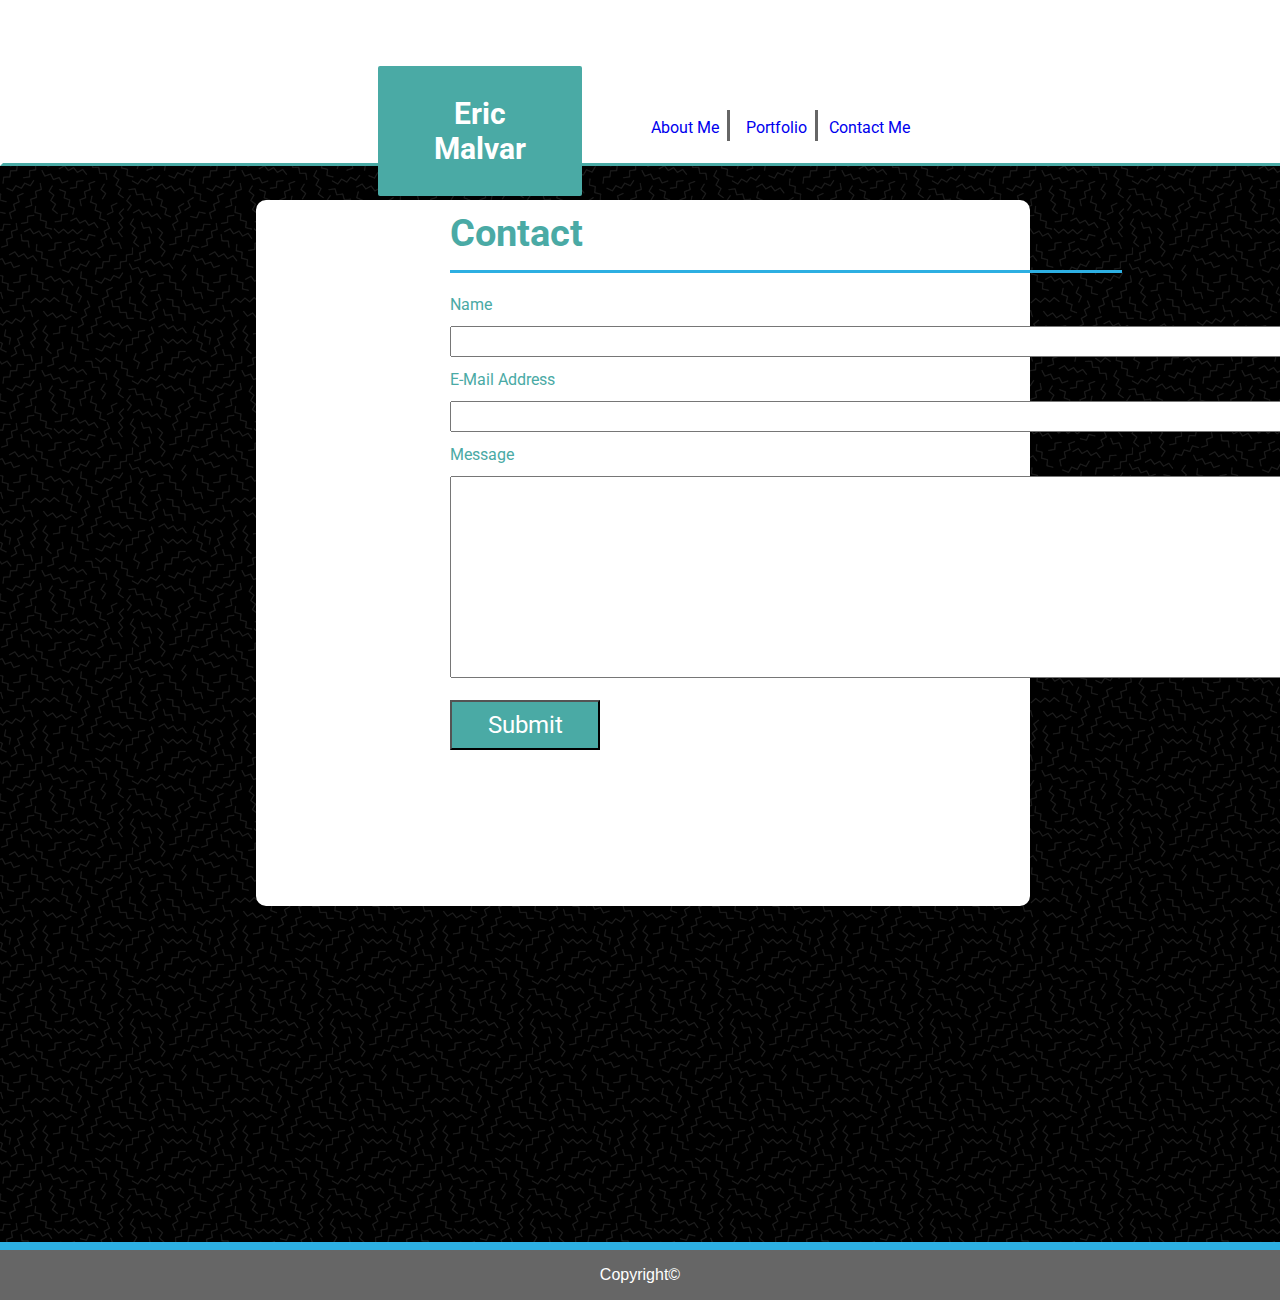
<file: contact.html>
<!DOCTYPE html>
<html lang="en">
<head>
    <meta charset="UTF-8">
    <meta name="viewport" content="width=device-width, initial-scale=1.0">
    <meta http-equiv="X-UA-Compatible" content="ie=edge">
    <title>Eric Malvar</title>
    <link rel="stylesheet" type="text/css" href="./assets/css/style.css">
    <link href="https://fonts.googleapis.com/css?family=Roboto" rel="stylesheet">
</head>
<body>
    <div class="headback">
    <h1 class="me_header">Eric Malvar</h1>
    </div>
<div class="most_back2">
</div>
        <div class="about_me_contact">
        <h2 class="about_me_text2">Contact</h2>
        </div>

    <div class="pic_bio">
    
        
            
            <form action="mailto:e.luismalvar@gmail.com">
        
                    <div class="name">Name
                   <p> <input class="basic_input" type="text" name="Full Name"></p>
                    </div> 
                    <div class="email">E-Mail Address
                    <p> <input class="basic_input" type="text" name="E-Mail Address"></p>
                    </div>
                    <div class="message">Message
                     <p><textarea class="message_input" type="text" name="Message"></textarea> </p>
                    </div>  
                    <div class="submit">
                    <input id="submit_button" type="submit" value="Submit">
                    </div>
                  </form>
        
        
    </div>


    <a class="contact" href="contact.html">Contact Me</a>
    <a class="portfolio" href="portfolio.html">Portfolio</a>
    <a class="index" href="index.html">About Me</a>

<div class="copyright">
<p class="cr">Copyright©</p>
</div>

</body>
</html>
</file>
<file: assets/css/style.css>
/* Anything with _contact or 2 regards only the contact html page */
/* Anything with _portfolio or ending in 3 regards only the portfolio html page */


body{
    width: 960px;
background-image: url('../../memphis-mini-dark.png');
overflow-x: hidden;
}

/* most backs are the white aread between main content and bacground */
.most_back{
    background-color: #ffffff;
    width: 60%;
    height: 960px;
    position: absolute;
    left: 20%;
    top: 200px;
    border-color: #ffffff;
    border-width: 3px;
    border-style: solid;
    border-radius: 10px;
}
.most_back2{
    background-color: #ffffff;
    width: 60%;
    height: 700px;
    position: absolute;
    left: 20%;
    top: 200px;
    border-color: #ffffff;
    border-width: 3px;
    border-style: solid;
    border-radius: 10px;

}
.most_back3{
    background-color: #ffffff;
    width: 60%;
    height: 960px;
    position: absolute;
    left: 20%;
    top: 200px;
    border-color: #ffffff;
    border-width: 3px;
    border-style: solid;
    border-radius: 10px;
}
.imglink1 {
    position: absolute;
    width: 300px;
    height: 250px;
    top: 300px;
    left: 450px;
    font-family: 'Roboto', sans-serif;
    color: #4aaaa5;
    border-style: solid;
    border-color: #4aaaa5;
    border-width: 4px;
    border-radius: 4px;
    text-align: center;
    font-size: 24px;
}
.imglink2 {
    position: absolute;
    width: 300px;
    height: 250px;
    top: 600px;
    left: 450px;
    font-family: 'Roboto', sans-serif;
    color: #4aaaa5;
    border-style: solid;
    border-color: #4aaaa5;
    border-width: 4px;
    border-radius: 4px;
    text-align: center;
    font-size: 24px; 
}
.imglink3 {
    position: absolute;
    width: 300px;
    height: 250px;
    top: 300px;
    left: 800px;
    font-family: 'Roboto', sans-serif;
    color: #4aaaa5;
    border-style: solid;
    border-color: #4aaaa5;
    border-width: 4px;
    border-radius: 4px;
    text-align: center;
    font-size: 24px; 
}
.imglink4 {
    position: absolute;
    width: 300px;
    height: 250px;
    top: 600px;
    left: 800px;
    font-family: 'Roboto', sans-serif;
    color: #4aaaa5;
    border-style: solid;
    border-color: #4aaaa5;
    border-width: 4px;
    border-radius: 4px;
    text-align: center;
    font-size: 24px; 
}
.links{
    text-decoration: none;
}

/* me header is the name Eric Malvar with a blue background */
.me_header{
    color:white;
    background-color: #4aaaa5;
    border-color: #4aaaa5;
    border-width: 5px;
    border-style: solid;
    border-radius: 2px;
    text-align: center;
    padding: 0%;
    margin: 0%;
    font-family: 'Roboto', sans-serif;
    font-size: 30px;
    width: 10%;
    padding: 25px;
    position: absolute;
    left: 375px;
    top: 63px;  
}
/* about me's are the title with the underline border on each html */
.about_me{
    font-family: 'Roboto', sans-serif;
    font-size: 25px;
    position: absolute;
    left:450px;
    top: 180px; 
    text-align: start;
    color: #4aaaa5;
    height: 90px;
    width: 52.5%;
    border-bottom: #2dafe2;
    border-bottom-width: 3px;
    border-bottom-style: solid;
}
.about_me_contact{
    font-family: 'Roboto', sans-serif;
    font-size: 25px;
    position: absolute;
    left:450px;
    top: 180px; 
    text-align: start;
    color: #4aaaa5;
    height: 90px;
    width: 52.5%;
    border-bottom: #2dafe2;
    border-bottom-width: 3px;
    border-bottom-style: solid;
}
.about_me_portfolio{
    font-family: 'Roboto', sans-serif;
    font-size: 25px;
    position: absolute;
    left:450px;
    top: 180px; 
    text-align: start;
    color: #4aaaa5;
    height: 90px;
    width: 52.5%;
    border-bottom: #2dafe2;
    border-bottom-width: 3px;
    border-bottom-style: solid;
}

/* .name .email .message and #submitbutton are all the inputs and buttons for the contact page */
.name{
    width:300px;
    position: absolute;
    left: 450px;
    top: 300px;
    line-height: 10px;
    font-family: 'Roboto', sans-serif;
    color: #4aaaa5;
}
.email {
        width:300px;
        position: absolute;
        left: 450px;
        top: 375px;
        line-height: 10px;
        font-family: 'Roboto', sans-serif;
        color: #4aaaa5;
    
}
.message {
    width:300px;
    position: absolute;
    left: 450px;
    top: 450px;
    line-height: 10px;
    font-family: 'Roboto', sans-serif;
    color: #4aaaa5;
}
#submit_button  {
    height: 50px;
    width: 150px;
    position: absolute;
    left: 450px;
    top: 700px;
    line-height: 10px;
    font-family: 'Roboto', sans-serif;
    font-size: 24px;
    text-align: center;
    color: #ffffff;
    background-color: #4aaaa5;
}

/* basic and message input are details for the text boxes in the contact me page */
.basic_input {
    width: 1000px;
    height: 25px;
}

.message_input{
    width: 1000px;
    height: 200px;
    padding: 0px;
    font-family: Arial, Helvetica, sans-serif;
    font-size: 14px;
}

.about_me_text{
    position: relative;
    left:0%;
}
.about_me_text2{
    position: relative;
    left:0%;
}
.about_me_text3{
    position: relative;
    left:0;
}
.index{
    height:15px ;
    position: absolute;
    font-family: 'Roboto', sans-serif;
    font-size: 16px;
    right: 550px;
    z-index: 12;
    position: absolute;
    top: 110px;
    text-decoration: none;
    padding: 8px;
    border-right-style: solid;
    border-right-width: 3px;
    border-right-color: #666666
}
.portfolio{
    height:15px ;
    position: absolute;
    font-family: 'Roboto', sans-serif;
    font-size: 16px;
    top: 30px;
    right: 462.5px;
    z-index: 12;
    position: absolute;
    top: 110px;
    text-decoration: none;
    padding: 8px;
    border-right-style: solid;
    border-right-width: 3px;
    border-right-color: #666666
}
.contact{
    height:15px ;
    position: absolute;
    font-family: 'Roboto', sans-serif;
    font-size: 16px;
    top: 30px;
    right: 362.5px;
    z-index: 12;
    position: absolute;
    top: 110px;
    text-decoration: none;
    padding: 8px;
}


.headback{

    width: 100%;
    background-color: #ffffff;
    padding: 80px;
    position: absolute;
    top: 0%;
    left: 0;
    z-index: 10;
    border-color: #ffffff;
    border-bottom-color: #4aaaa5;
    border-style: solid;
    border-bottom-width: 3px;
    
}

.abt{
    float: right;
    position: absolute;
    right:7%;
    top:260px;
    width: 50%;
    height: 250px;
    font-family: Arial, Helvetica, sans-serif;
    color: #4aaaa5;
    line-height: 70px;
}

.abt_text{
    position: relative;
    right: 8%;
    width: 77.5%;
}
.abt_text2{
    position: absolute;
    left: 450px;
    top: 550px;
    bottom: 22%;
    width: 55%;
    font-family: Arial, Helvetica, sans-serif;
    color: #4aaaa5;
    line-height: 70px;
}

.pic{
    border-style: solid;
    border-color: #2dafe2;
    border-width: 5px;
    border-radius: 10px;
    height: 250px;
    width: 250px;
    position: absolute;
    left: 450px;
    top: 300px;  
}
.about{
position: absolute;
right: 80px;
top:300px;
}

.copyright{
    position: absolute;
    left: 0;
    bottom: -400px;
    border-width: 5px;
    border-top-color: #4aaaa5;
    padding: 0%;
    text-align: center;
    background-color: #666666;
    width: 100%;
    height: 50px;
    font-family: Arial, Arial, Helvetica, sans-serif;
    color: #ffffff;
    border-top-color: #2dafe2;
    border-top-style: solid;
    border-top-width: 8px;
}
</file>
